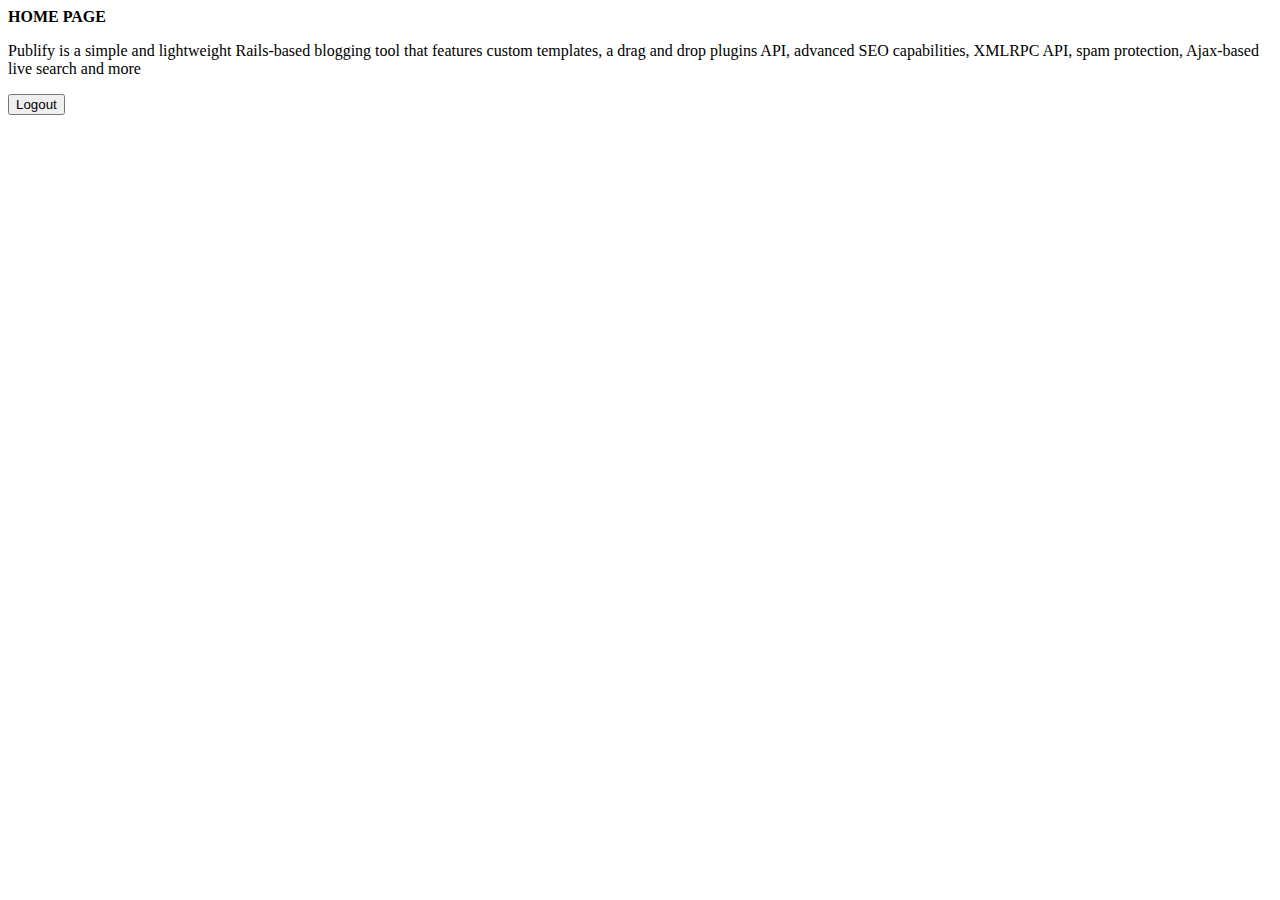
<file: home.html>
<?php
// Start session
session_start();

// Check if session is going on
if(!isset($_SESSION['validUser'])){
    header("Location: http://localhost/publify/");
}
?>
<html>
    <head><title>Home Page</title></head>
    <body>
        <header><b>HOME PAGE</b></header>
        <p>
Publify is a simple and lightweight Rails-based blogging tool that features custom templates, a drag and drop plugins API, advanced SEO capabilities, XMLRPC API, spam protection, Ajax-based live search and more</p>
        <form action="php/logout.php" method="get">
            <input type="submit" value="Logout"><br>
        </form>
    </body>
</html>
</file>
